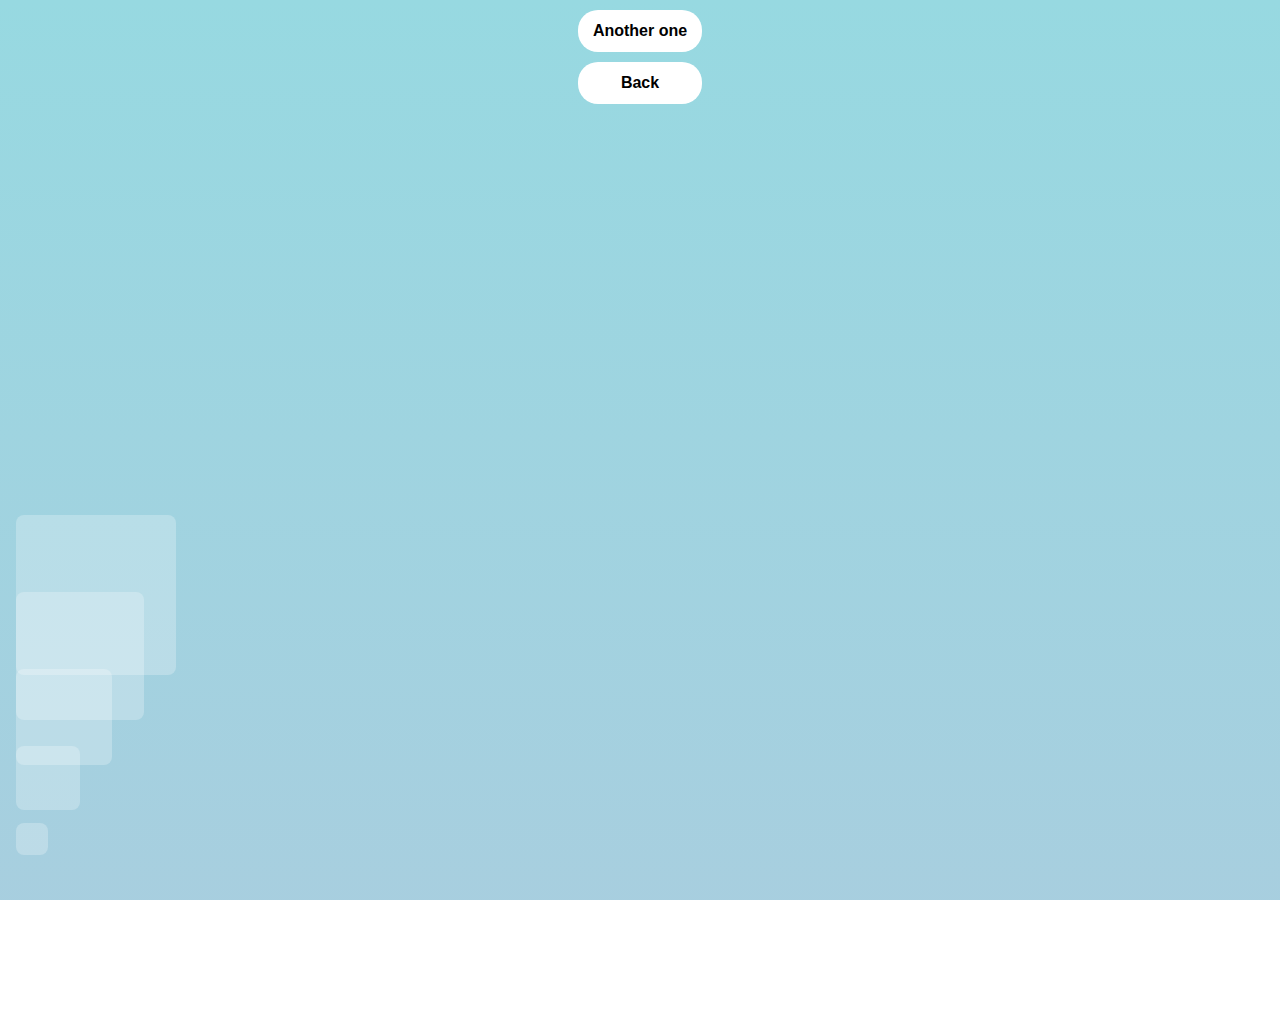
<file: html/cube.html>
<!DOCTYPE html>
<html lang="en">

<head>
    <meta charset="UTF-8">
    <meta http-equiv="X-UA-Compatible" content="IE=edge">
    <meta name="viewport" content="width=device-width, initial-scale=1.0">
    <title>Document</title>
    <link rel="stylesheet" href="../css/cube.css" />
</head>

<body>
    <a href="">Another one</a>
    <a href="./gradient.html">Back</a>
    <div class="content-animation">
        <div class="cube"></div>
        <div class="cube"></div>
        <div class="cube"></div>
        <div class="cube"></div>
        <div class="cube"></div>
    </div>

</body>

</html>
</file>
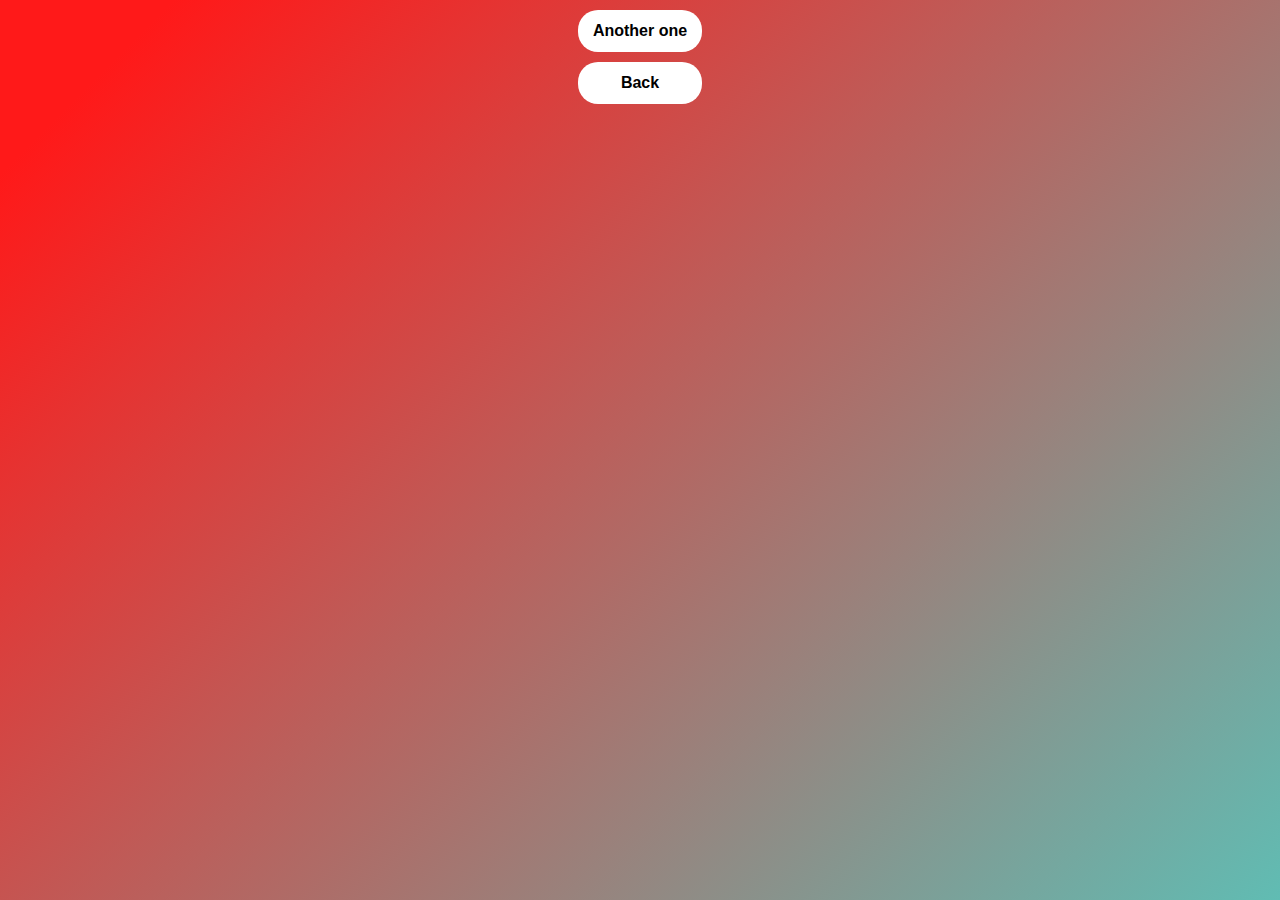
<file: html/gradient.html>
<!DOCTYPE html>
<html lang="en">

<head>
    <meta charset="UTF-8">
    <meta http-equiv="X-UA-Compatible" content="IE=edge">
    <meta name="viewport" content="width=device-width, initial-scale=1.0">
    <title>Document</title>
    <link rel="stylesheet" href="../css/gradient.css" />
</head>

<body>

    <a href="./cube.html">Another one</a>
    <a href="../index.html">Back</a>

</body>

</html>
</file>
<file: css/cube.css>
/*Variebles to each cube :)*/
:root {
  --cube1-bottom: 5%;
  --cube2-bottom: 10%;
  --cube3-bottom: 15%;
  --cube4-bottom: 20%;
  --cube5-bottom: 25%;

  --cube: 0%;
  --cube-num: 0;
}

body {
  margin: auto;
  font-family: -apple-system, BlinkMacSystemFont, sans-serif;
  overflow: auto;
  background-image: linear-gradient(0deg, #d9afd9 0%, #97d9e1 100%);
  animation: gradient 15s ease infinite;
  background-size: 400% 400%;
  background-attachment: fixed;
}

@keyframes gradient {
  0% {
    background-position: 0% 0%;
  }
  50% {
    background-position: 100% 100%;
  }
  100% {
    background-position: 0% 0%;
  }
}

/*The content div of all the cubes*/
.content-animation {
  width: 100vw;
  height: 100vh;
}

/*The basic style of a cube*/
.cube {
  background: rgb(255 255 255 / 25%);
  border-radius: 0.5em;
  animation: cubeMovement 5s ease-in 0s infinite;
  position: fixed;
  left: 1em;
  bottom: var(--cube);
  transition: ease;
}

/*And here I define the property of each cube: cube 1; cube 2; ...*/
.cube:nth-child(1) {
  height: 2em;
  width: 2em;
  --cube: var(--cube1-bottom);
  --cube-num: 10%;
}

.cube:nth-child(2) {
  height: 4em;
  width: 4em;
  --cube: var(--cube2-bottom);
  --cube-num: 20%;
}

.cube:nth-child(3) {
  height: 6em;
  width: 6em;
  --cube: var(--cube3-bottom);
  --cube-num: 30%;
}

.cube:nth-child(4) {
  height: 8em;
  width: 8em;
  --cube: var(--cube4-bottom);
  --cube-num: 40%;
}

.cube:nth-child(5) {
  height: 10em;
  width: 10em;
  --cube: var(--cube5-bottom);
  --cube-num: 50%;
}

/*And here is the animation of each cube.
As you can see, I use the varieble --cube and --cube-num to affect in the same way to all the cubes :)*/
@keyframes cubeMovement {
  0% {
    transform: translateX(0vw) rotate(90deg);
    opacity: 0;
    bottom: var(--cube);
    background: rgb(255 255 255 / 25%);
  }
  20% {
    opacity: 1;
    bottom: calc(var(--cube) + calc(var(--cube-num)));
    background: rgb(255 255 255 / 25%);
  }
  40% {
    opacity: 1;
    bottom: calc(var(--cube) + calc(90% - var(--cube-num)));
    background: rgb(200 80 192 / 25%);
  }
  70% {
    opacity: 1;
    bottom: calc(var(--cube) + calc(40% - var(--cube-num)));
    background: rgb(255 255 255 / 25%);
  }
  100% {
    transform: translateX(100vw) rotate(360deg);
    opacity: 0;
    bottom: var(--cube);
    background: rgb(255 255 255 / 25%);
  }
}
a {
  display: block;
  width: 100px;
  padding: 10px;
  background-color: #fff;
  color: black;
  text-decoration: none;
  text-align: center;
  border: 2px solid transparent;
  border-radius: 20px;
  margin: 10px auto;
  font-weight: 700;
}
</file>
<file: css/gradient.css>
body {
  margin: auto;
  font-family: -apple-system, BlinkMacSystemFont, sans-serif;
  overflow: auto;
  background: linear-gradient(
    315deg,
    rgba(101, 0, 94, 1) 3%,
    rgba(60, 132, 206, 1) 38%,
    rgba(48, 238, 226, 1) 68%,
    rgba(255, 25, 25, 1) 98%
  );
  animation: gradient 15s ease infinite;
  background-size: 400% 400%;
  background-attachment: fixed;
}

@keyframes gradient {
  0% {
    background-position: 0% 0%;
  }
  50% {
    background-position: 100% 100%;
  }
  100% {
    background-position: 0% 0%;
  }
}

a {
  display: block;
  width: 100px;
  padding: 10px;
  background-color: #fff;
  color: black;
  text-decoration: none;
  text-align: center;
  border: 2px solid transparent;
  border-radius: 20px;
  margin: 10px auto;
  font-weight: 700;
}
</file>
